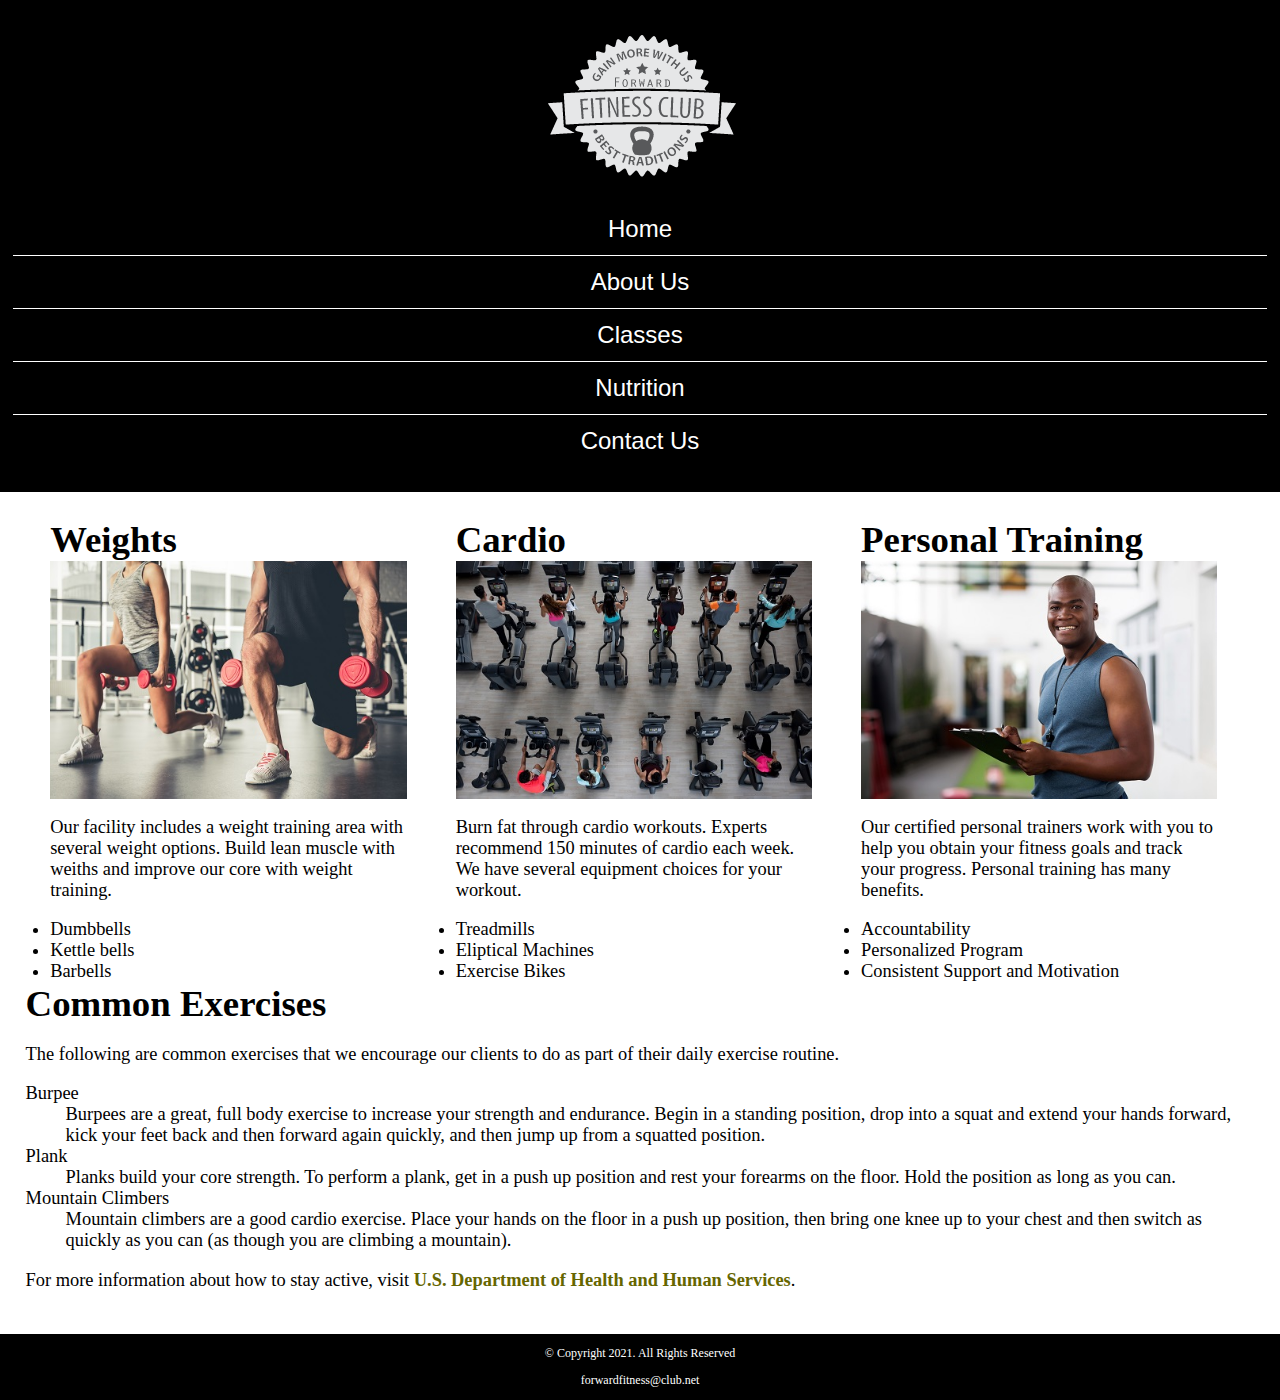
<file: about.html>
<!DOCTYPE html>
<!-- This website template was created by : Student's Diana Linville -->
<html lang="en">

<head>
  <title>Forward Fitness Club</title>
  <meta charset="utf-8">
  <link rel="stylesheet" href="css/style.css">
</head>

<body>
  <div>
    <!-- Use the header area for the website name or logo -->
    <header>
      <a href="index.html"><img src="images/forward-fitness-logo.png" alt="Forward Fitness Club logo"></a>
    </header>

    <!-- Use the nav area to add hyperlinks to other pages within the website -->
    <nav>
      <ul>
        <li><a href="index.html">Home</a></li>
        <li><a href="about.html">About Us</a></li>
        <li><a href="classes.html">Classes</a></li>
        <li><a href="nutrition.html">Nutrition</a></li>
        <li><a href="contact.html">Contact Us</a></li>
      </ul>
    </nav>

    <!-- Use the main area to add the main content of the webpages -->
    <main>

      <div id="weights">
        <h1>Weights</h1>
        <img src="images/people-with-weights.jpg" alt="Two people working out
        with a weight in each hand">

        <p>Our facility includes a weight training area with several weight
          options. Build lean muscle with weiths and improve our core with
          weight training.</p>

        <ul>
          <li>Dumbbells</li>
          <li>Kettle bells </li>
          <li>Barbells</li>
        </ul>
      </div>
      <div id="cardio">
        <h1>Cardio</h1>
        <img src="images/people-workingout-machines.jpg" alt="Cardio Equipment">

        <p>Burn fat through cardio workouts. Experts recommend 150 minutes
          of cardio each week. We have several equipment choices for your workout. </p>

        <ul>
          <li>Treadmills</li>
          <li>Eliptical Machines </li>
          <li>Exercise Bikes</li>
        </ul>
      </div>
      <div id="training">
        <h1>Personal Training</h1>
        <img src="images/personal-trainer.jpg" alt="Personal Trainer">

        <p>Our certified personal trainers work with you to help you obtain
          your fitness goals and track your progress. Personal training has
          many benefits. </p>

        <ul>
          <li>Accountability</li>
          <li>Personalized Program </li>
          <li>Consistent Support and Motivation</li>
        </ul>
      </div>
      <div id="exercises">
        <h1>Common Exercises</h1>

        <p>The following are common exercises that we encourage our clients to
          do as part of their daily exercise routine.</p>

        <dl>
          <dt>Burpee</dt>
          <dd>Burpees are a great, full body exercise to increase your strength
            and endurance. Begin in a standing position, drop into a squat and
            extend your hands forward, kick your feet back and then forward
            again quickly, and then jump up from a squatted position. </dd>

          <dt>Plank</dt>
          <dd>Planks build your core strength. To perform a plank, get in a
            push up position and rest your forearms on the floor. Hold the
            position as long as you can. </dd>

          <dt>Mountain Climbers</dt>
          <dd>Mountain climbers are a good cardio exercise. Place your hands
            on the floor in a push up position, then bring one knee up to
            your chest and then switch as quickly as you can (as though
            you are climbing a mountain).</dd>
        </dl>

        <p>For more information about how to stay active, visit
          <a href="https://www.hhs.gov/fitness/be-active/index.html" target="_blank" class="external-link">U.S. Department of Health and Human Services</a>.
        </p>
      </div>

    </main>

    <!-- Use the footer area to add webpage footer content -->
    <footer>

      <p>&copy; Copyright 2021. All Rights Reserved</p>

      <p><a href="mailto:forwardfitness@club.net">forwardfitness@club.net</a></p>

    </footer>
  </div>
</body>

</html>
</file>
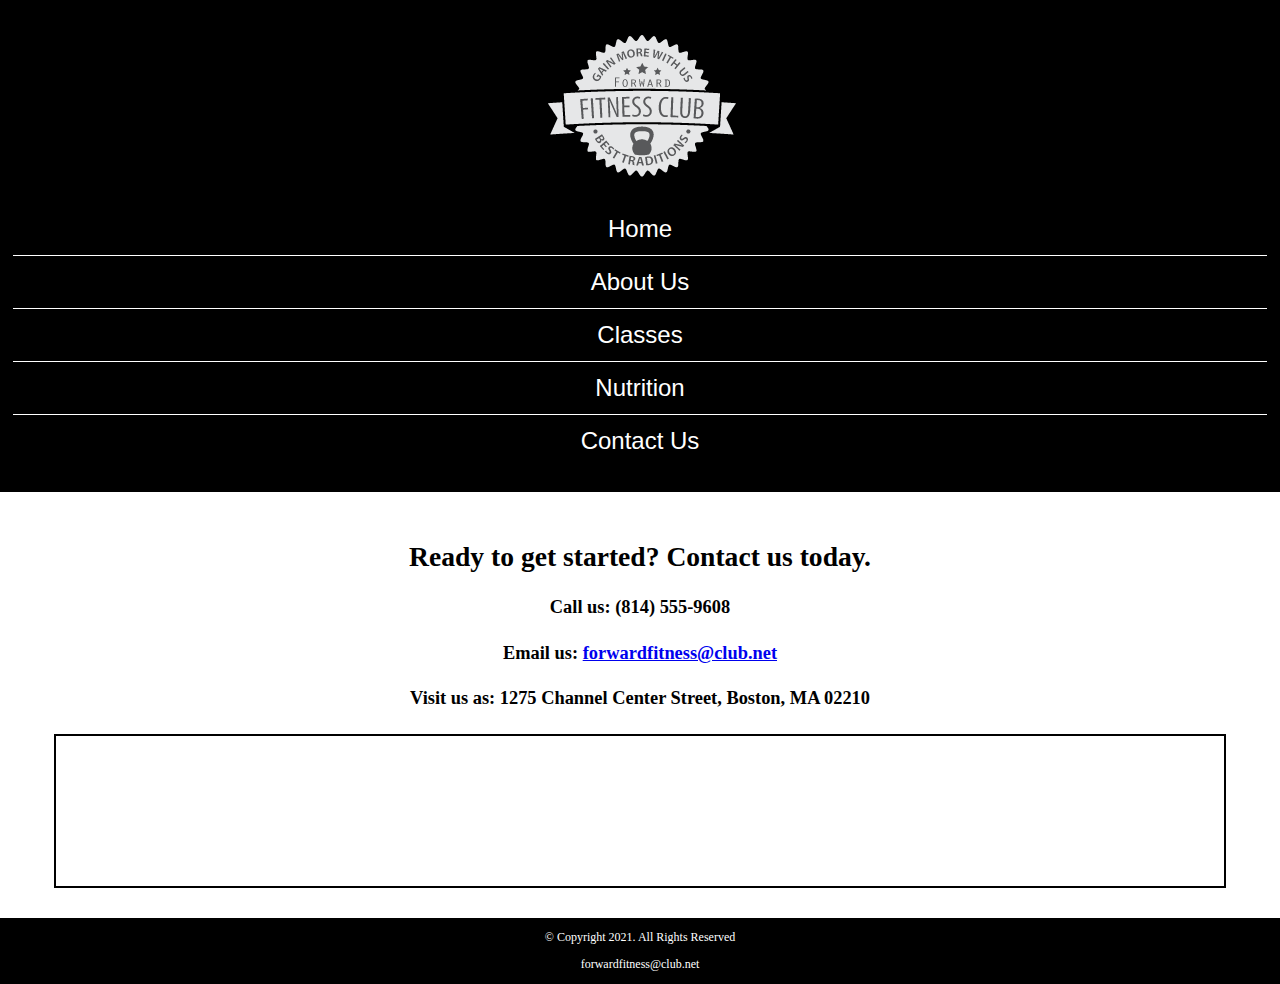
<file: contact.html>
<!DOCTYPE html>
<!-- This website template was created by : Student's Diana Linville -->
<html lang="en">

<head>
  <title>Forward Fitness Club</title>
  <meta charset="utf-8">
  <link rel="stylesheet" href="css/style.css">
</head>

<body>
  <div>
    <!-- Use the header area for the website name or logo -->
    <header>
      <a href="index.html"><img src="images/forward-fitness-logo.png" alt="Forward Fitness Club logo"></a>
    </header>

    <!-- Use the nav area to add hyperlinks to other pages within the website -->
    <nav>
      <ul>
        <li><a href="index.html">Home</a></li>
        <li><a href="about.html">About Us</a></li>
        <li><a href="classes.html">Classes</a></li>
        <li><a href="nutrition.html">Nutrition</a></li>
        <li><a href="contact.html">Contact Us</a></li>
      </ul>
    </nav>

    <!-- Use the main area to add the main content of the webpages -->
    <main>

      <div id="contact">
        <h2>Ready to get started? Contact us today.</h2>
        <h4>Call us: (814) 555-9608</h4>
        <h4>Email us: <a href="mailto:forwardfitness@club.net">forwardfitness@club.net</a></h4>
        <h4>Visit us as: 1275 Channel Center Street, Boston, MA 02210</h4>

        <iframe
          src="https://www.google.com/maps/embed?pb=!1m18!1m12!1m3!1d2948.8517431365663!2d-71.0536284843076!3d42.34568414400165!2m3!1f0!2f0!3f0!3m2!1i1024!2i768!4f13.1!3m3!1m2!1s0x89e37a7dc2b67e7b%3A0x36ec93427cd9c5f1!2sChannel%20Center%20St%2C%20Boston%2C%20MA%2002210!5e0!3m2!1sen!2sus!4v1652727987776!5m2!1sen!2sus"
          width="600" height="450" allowfullscreen="" class="map" loading="lazy" referrerpolicy="no-referrer-when-downgrade"></iframe>
      </div>

    </main>

    <!-- Use the footer area to add webpage footer content -->
    <footer>

      <p>&copy; Copyright 2021. All Rights Reserved</p>

      <p><a href="mailto:forwardfitness@club.net">forwardfitness@club.net</a></p>

    </footer>
  </div>
</body>

</html>
</file>
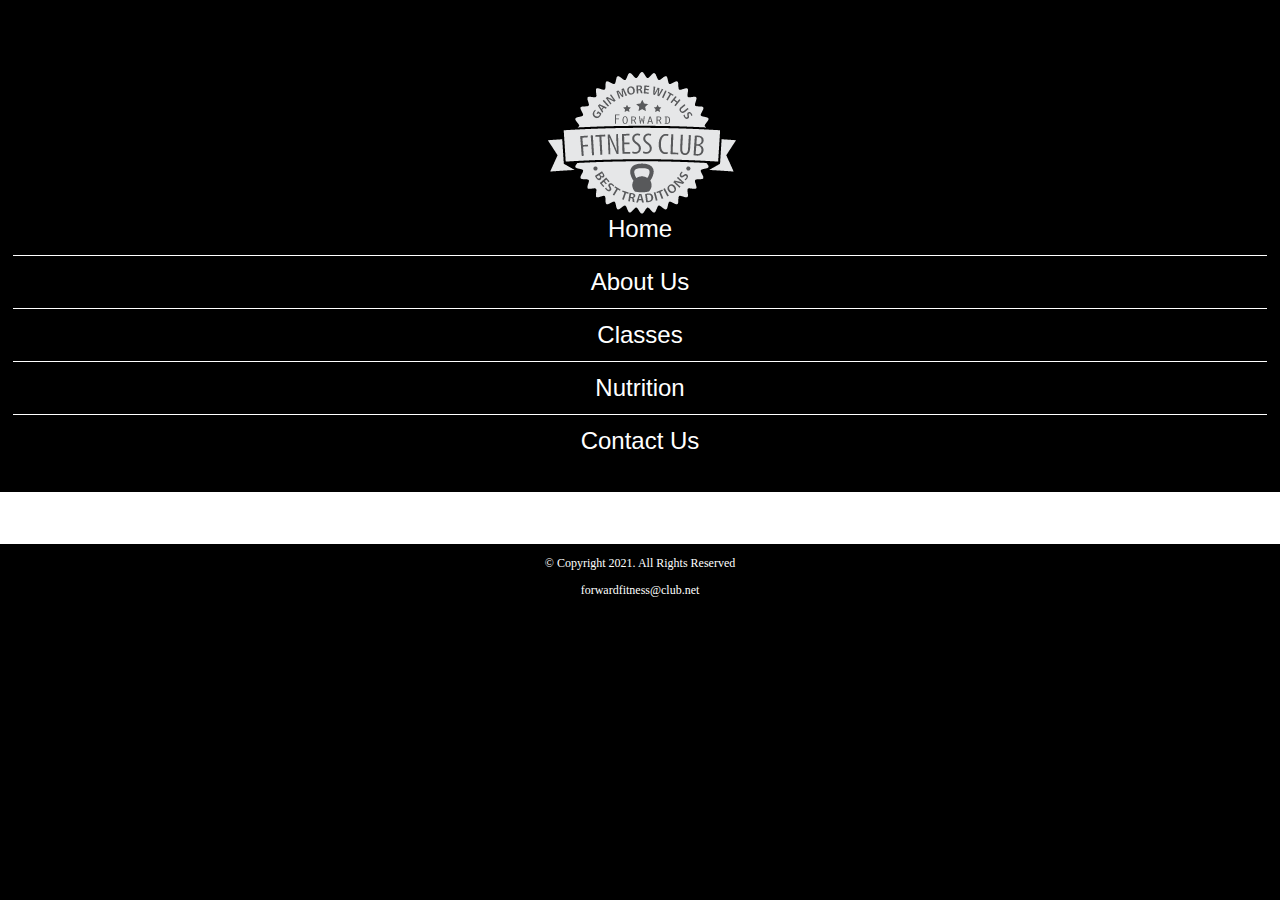
<file: template.html>
<!DOCTYPE html>
<!-- This website template was created by : Student's Diana Linville -->
<html lang="en">

<head>
  <title>Forward Fitness Club</title>
  <meta charset="utf-8">
    <meta name="viewport" content="width=device-width, initial-scale=1">
  <link rel="stylesheet" href="css/style.css">
</head>

<body>
  <div>
    <!-- Use the header area for the website name or logo -->
    <header>
      <h1>Forward Fitness Club</h1>
      <a href="index.html"><img src="images/forward-fitness-logo.png" alt="Forward Fitness Club logo"></a>
    </header>

    <!-- Use the nav area to add hyperlinks to other pages within the website -->
    <nav>
      <ul>
        <li><a href="index.html">Home</a></li>
        <li><a href="about.html">About Us</a></li>
        <li><a href="classes.html">Classes</a></li>
        <li><a href="nutrition.html">Nutrition</a></li>
        <li><a href="contact.html">Contact Us</a></li>
      </ul>
    </nav>

    <!-- Use the main area to add the main content of the webpages -->
    <main>

      <div>
      </div>

    </main>

    <!-- Use the footer area to add webpage footer content -->
    <footer>

      <p>&copy; Copyright 2021. All Rights Reserved</p>

      <p><a href="mailto:forwardfitness@club.net">forwardfitness@club.net</a></p>

    </footer>
  </div>
</body>

</html>
</file>
<file: css/style.css>
/*
Author: Diana Linville
Date: 5-16-22
File name: style.class*/
/*CSS Reset */
body, header, nav, main, footer, h1, div, img, ul{
  margin: 0;
  padding: 0;
  border: 0;
}

/* Style Rules for body and images */
body {
  background-color: #000;
}

img {
  max-width: 100%;
  display: block;
}


/*style rules for mobile viewport*/

/* Style rule for header */
header {
  position:-webkit-sticky;
  position: sticky;
    top: 0;
    background-color: #000;
    height: 190px;
}

header img{
    margin: 0 auto;
}

/* Style rules for navigation area */
nav {
 padding:1%;
 margin-bottom: 1%;
    
}

nav ul {
  list-style-type: none;
  text-align: center;
}

nav li {
  font-size: 1.5em;
  font-family: Verdana, Arial, sans-serif;
  border-top: 1px solid #fff;
  
}

nav li:first-child{
   border-top: none; 
}
nav li a {
  display: block;
  color: #fff;
  padding: 0.5em 1em;
  text-decoration: none;
}

/* show mobile class, hide tablet-desktop class */
.mobile {
    display: block;
}

.table-desktop{
    display:none;
}

/* Style rules for main content */
main {
  clear: left;
  background-color: #fff;
  padding: 2%;
  font-size: 1.15em;
  font-family: 'Roboto Slab',serif;
}

.tel-link {
    background-color: #404040;
    padding: 2%;
    margin: 0 auto;
    width: 80%;
    text-align: center;
    border-radius: 5px:
}

.tel-link a {
    color: #fff;
    text-decoration: none;
    font-size: 1.5em;
    display:block;

}

.hours {
    margin-left: 10%;
}
.action {
  font-size: 1.35em;
  color: #666600;
  font-weight: bold;
}

.external-link {
  color: #666600;
  font-weight: bold;
  text-decoration: none;
}

/* Style rules for footer content */
footer p {
  font-size: 0.75em;
  text-align: center;
  color: #fff;
  padding: 0 1em;
}

footer p a {
  color: #fff;
  text-decoration: none;
}

#weights, #cardio, #training {
  width: 29%;
  float: left;
  margin: 0 2%;
}

.round {
    border-radius: 8px;
}

/*#exercises {
  clear: left;
  border-top: 1px solid #000;
  border-bottom: 1px solid #000;
  background-color: #f2f2f2;
  padding: 1% 2%;
}

#exercises dt {
  font-weight: bold;
}

#exercises dd {
  padding: 0.5% 1% 2% 0;
}*/

#contact {
  text-align: center;
}

#contact .contact-email-link {
  color: #666600;
  text-decoration: none;
}

.map {
  border: 2px solid #000;
  width:95%;
  height: 50%;
}
</file>
